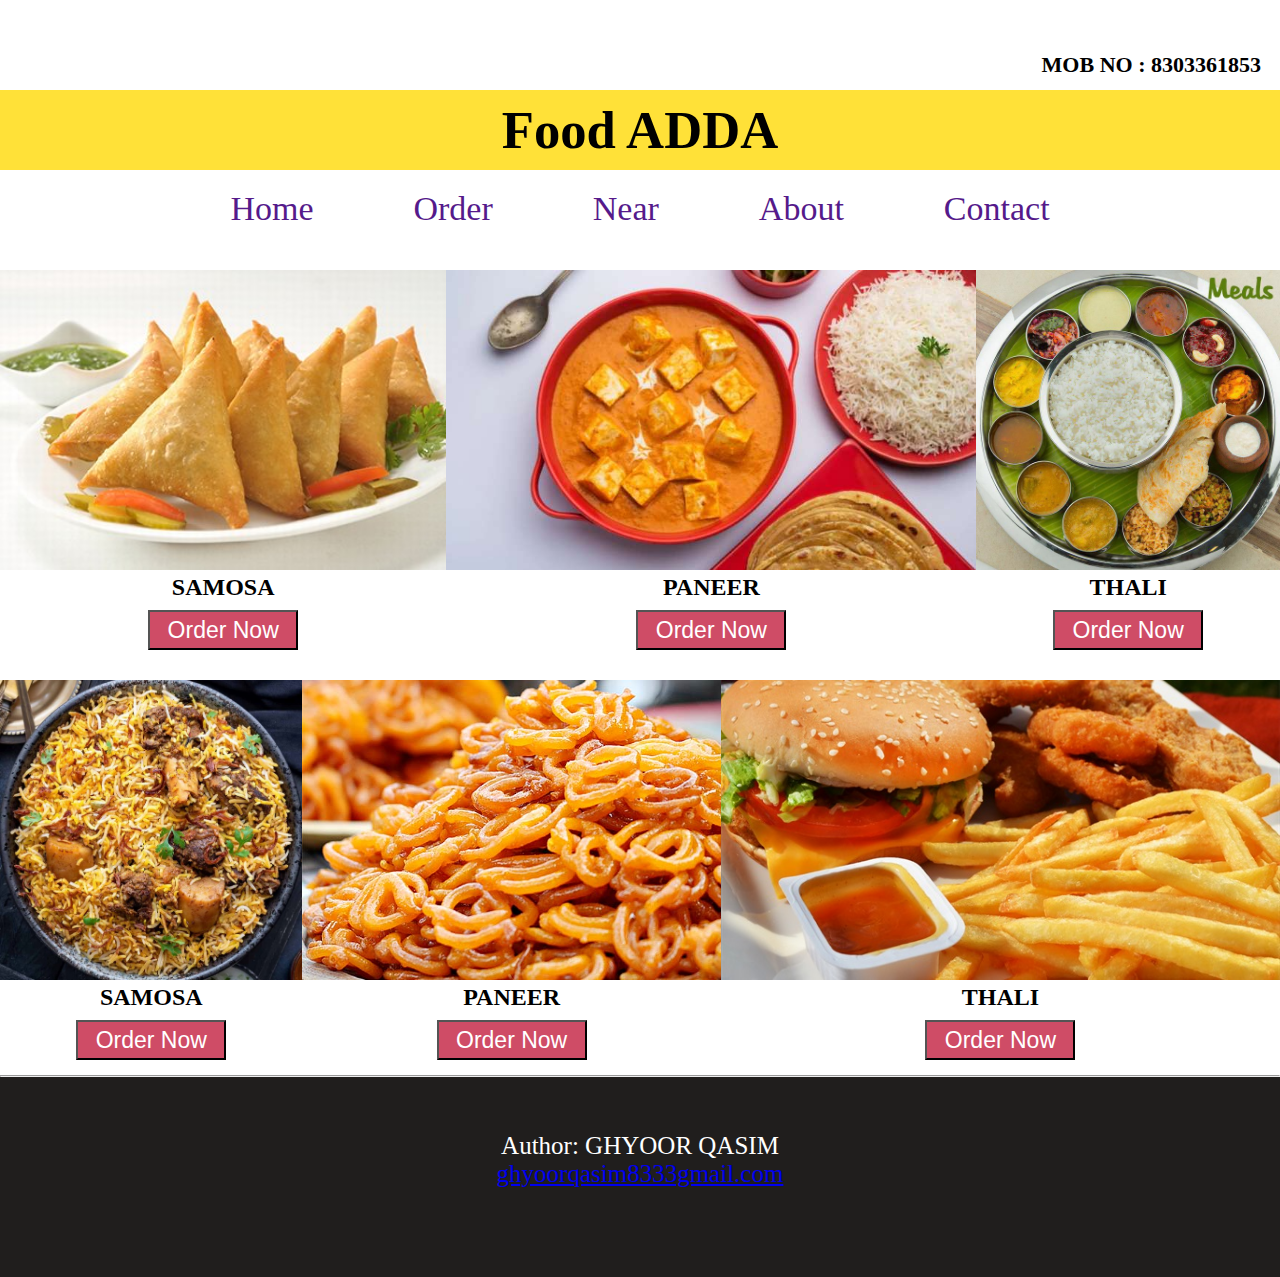
<file: index.html>
<!DOCTYPE html>
<html lang="en">
<head>
    <meta charset="UTF-8">
    <meta http-equiv="X-UA-Compatible" content="IE=edge">
    <meta name="viewport" content="width=device-width, initial-scale=1.0">
    <title>food nation</title>
    <link rel="stylesheet" href="style.css">
</head>
<body>
    <div id="up">MOB NO : 8303361853 </div>
        <div id="head"><h3>Food ADDA</h3></div>
    <div id="nav">
        <nav>
            <ul>
                <li><a href="">Home</a></li>
                <li><a href="" id="order">Order</a></li>
                <li><a href="">Near</a></li>
                <li><a href="">About</a></li>
                <li><a href="">Contact</a></li>
            </ul>
        </nav>
    </div>
    <div class="container">
        <div class="row">
            <div class="img">
                <img src="samosa.jpg" alt="">
                <h2>SAMOSA</h2>
                <button>Order Now</button>
            </div>
            <div class="img">
                <img src="paneer.jpg" alt="">
                <h2>PANEER</h2>
                <button>Order Now</button>
            </div>
            <div class="img">
                <img src="thali.jpg" alt="">
                <h2>THALI</h2>
                <button>Order Now</button>
            </div>
        </div>
    </div>
    <div class="container">
        <div class="row">
            <div class="img">
                <img src="biryani.jpg" alt="">
                <h2>SAMOSA</h2>
                <button>Order Now</button>
            </div>
            <div class="img">
                <img src="jalebi - Copy.jpg" alt="">
                <h2>PANEER</h2>
                <button>Order Now</button>
            </div>
            <div class="img">
                <a target="_blank" href="burgar.jpg"></a>
                <img src="burgar.jpg" alt="Mountains" width="200" height="400">
                <h2>THALI</h2>
                <button>Order Now</button>
            </div>
        </div>
    </div>
    <hr>
    <footer>
        <p>Author: GHYOOR QASIM<br>
        <a id="foot" href="ghyoorqasim833@gmail.com">ghyoorqasim8333gmail.com</a></p>
      </footer>
      
      
</body>
</html>
</file>
<file: style.css>
*{
    margin: 0px;
    padding: 0px;
    box-sizing: border-box;
}
#up{
    margin-top: -38px;
    margin-right: 19px;
    font-size: 22px;
    font-weight: 600;
   float: right;
}
#head{
    height: 80px;
    background-color: rgba(255, 217, 0, 0.781);
    font-size: 45px;
    font-weight: 600;
   margin-top: 90px;
}
#head h3{
    
    padding: 10px;
    margin: 5px;
    text-align: center;
}
#nav{
    background-color: white;
    width: 100%;
    height: 70px;
}
#nav ul{
    display: flex;
    justify-content: center;
}
#nav ul li{
    list-style: none;
    font-size: 34px;
    margin-inline: 50px;
    margin-top: 20px;
}

#nav ul li a{
    text-decoration: none;
}
#nav ul li a:hover{
    color: rgb(233, 54, 22);
}
.container{
    margin-top: 30px;
    margin-bottom: 15px;
}
.container .row{
    display: flex;
    justify-content: space-around;  
    /* border: 1px solid red; */
}
.container .row .img{
   text-align: center;
}
.container .row .img img{
    width: 100%;
    height: 300px;
}
/* .container .row .img img{
    width: 100%;
    height: 300px;
} */
.container .row .img img:hover{
    transform: scale(1.06);
    transition: .4s;
}
.container .row .img button{
    width: 150px;
    height: 40px;
    background-color: rgb(207, 76, 102);
    color: white;
    font-size: 23px;
    margin-top: 9px;
}
.container .row .img button:hover{
    color: aquamarine;
    background-color: rgb(53, 35, 35);
}
footer {
    display: inline-block;
    text-align: center;
    justify-content: center;
    padding: 55px;
    background-color: rgb(32, 30, 29);
    color: white;
    width: 100%;
    height: 200px;
    font-size: 25px;
  }
  .foot{
    
     text-align: center;
     justify-content: center;
  }
  hr{
    /* margin-bottom: 5px; */
    box-shadow: 0px 0px 0px 2px 3px rgb(30, 30, 49);
  }
  button{
    cursor: pointer;
  }
</file>
